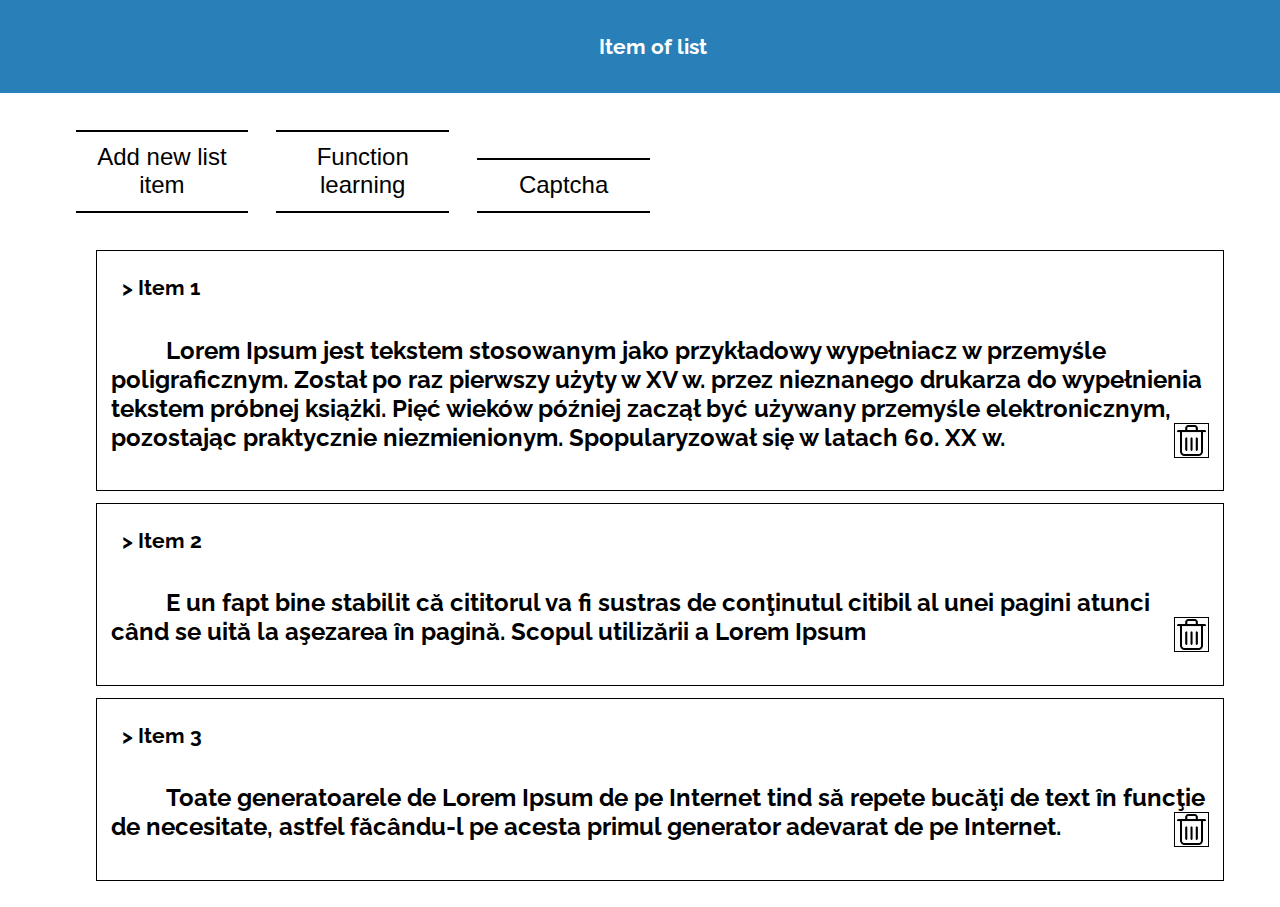
<file: index.html>
<html>
    <head>
        <script src = "app.js" defer></script>
        <link rel = "stylesheet" type = "text/css" href = "style.css">
        <title>listItem</title>
    </head>
    <body>
        <div class ="modal-bg">
            <div id ="alertRemover" class = "remover-alert">
                <h3>Do you want to remove it ?</h3>
                <button id="confirmRemoveButton">Yes</button>
                <button id="cancelRemovingItem">Nope</button>
            </div>
        </div>
        
        <a href = "index.html"><div id = "header">
            <h3>Item of list </h3>
        </div></a>

        <div class ="modalbg-new-item">
            <div id = "newItemList">
                <h3>Add new item to list</h3>
                <label>Item header :</label>
                <input id = "itemHeader" type = "text"><br>
                <label>Item descritption :</label>
                <input type = "text" id = "itemDesc"><br>
                <button class = "new-item-btn-style" id="addNewItemButton">Yes</button>
                <button class = "new-item-btn-style" id="cancelAddingNewItem">Nope</button>
            </div>
        </div>

        <div id = "divone">
            <button id = "addingNewItem">Add new list item</button>
            <a href = "functions.html"><button class = "upper-button" id = "functions-learn-page">Function learning</button></a>
            <a href = "captcha.html"><button class = "upper-button">Captcha</button></a>
        </div>  
        <ul>
            <li>
                <h3> > Item 1</h3>
                <p>Lorem Ipsum jest tekstem stosowanym jako przykładowy wypełniacz w przemyśle poligraficznym. Został po raz pierwszy użyty w XV w. przez nieznanego drukarza do wypełnienia tekstem próbnej książki. Pięć wieków później zaczął być używany przemyśle elektronicznym, pozostając praktycznie niezmienionym. Spopularyzował się w latach 60. XX w.<img id = "removeItemIcon" class = "bin-icon" src = "bin.png"></p>
            </li>
            <li >
                <h3> > Item 2</h3>
                <p>E un fapt bine stabilit că cititorul va fi sustras de conţinutul citibil al unei pagini atunci când se uită la aşezarea în pagină. Scopul utilizării a Lorem Ipsum<img id = "removeItemIcon" class = "bin-icon" src = "bin.png"></p>
            </li>
            <li>
                <h3> > Item 3</h3>
                <p>Toate generatoarele de Lorem Ipsum de pe Internet tind să repete bucăţi de text în funcţie de necesitate, astfel făcându-l pe acesta primul generator adevarat de pe Internet.<img id = "removeItemIcon" class = "bin-icon" src = "bin.png"></p>
            </li>
        </ul>
    </body>
</html>
</file>
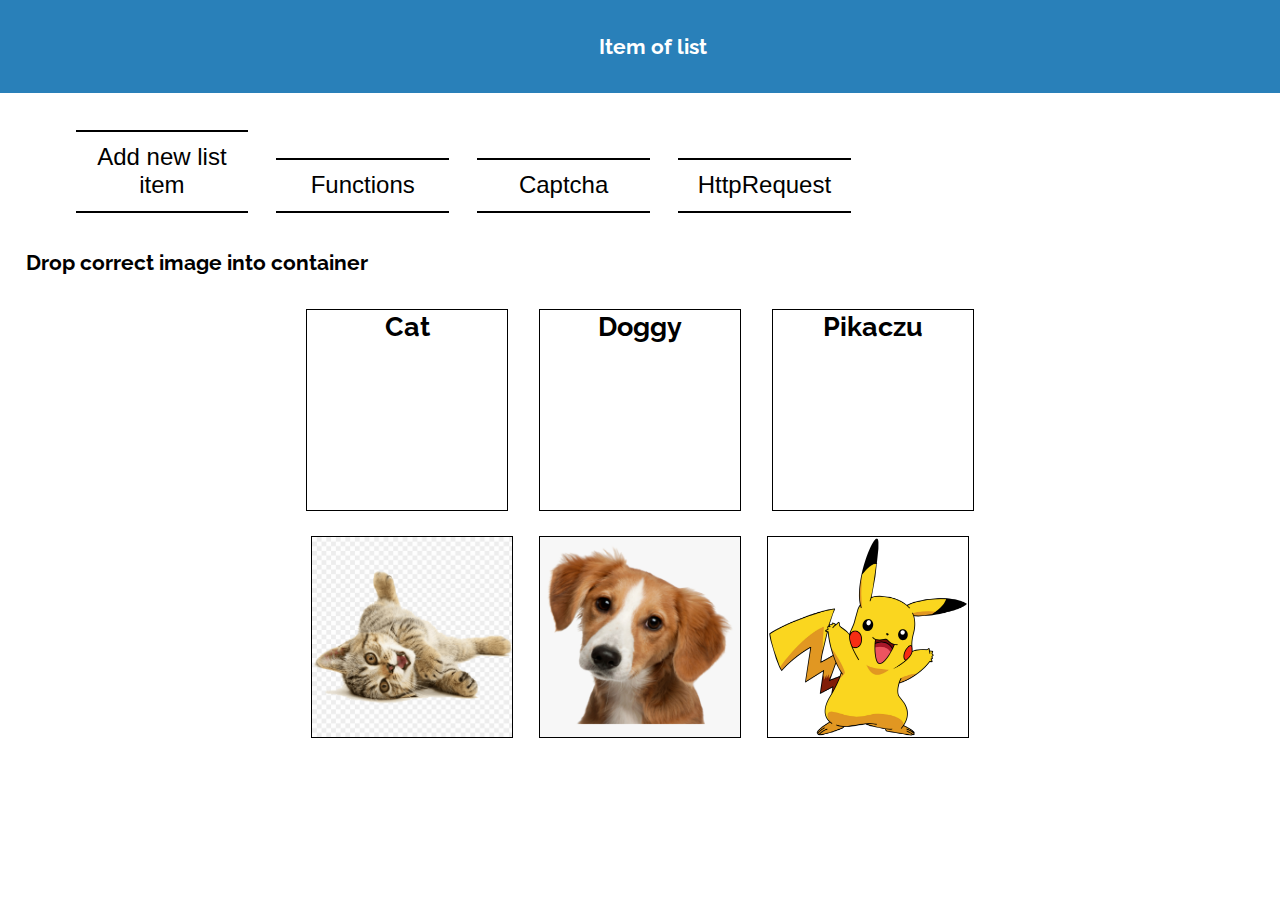
<file: captcha.html>
<html>
    <head>
        <script src = "captcha.js" defer></script>
        <link rel = "stylesheet" type = "text/css" href = "style.css">
        <title>listItem</title>
    </head>
    <body>
        <a href = "index.html"><div id = "header">
            <h3>Item of list </h3>
        </div></a>

        <div id = "divone">
            <button id = "addingNewItem">Add new list item</button>
            <a href = "functions.html"><button class = "upper-button" id = "functions-learn-page">Functions</button></a>
            <a href = "captcha.html"><button class = "upper-button">Captcha</button></a>
            <a href = "httprequest.html"><button class = "upper-button">HttpRequest</button></a>
        </div>  

        <div>
            <h3>Drop correct image into container</h3>
            <div id = "allDropboxes">
                <div class = "dropboxImage" id = "firstBoxImage"><h2 class = "boxTitles"><span class = "imgtitle"></span></h2></div>
                <div class = "dropboxImage" id = "secondBoxImage"><h2 class = "boxTitles"><span class = "imgtitle"></span></h2></div>
                <div class = "dropboxImage" id = "thirdBoxImage"> <h2 class = "boxTitles"><span class = "imgtitle"></span></h2></div>
            </div>
            <div id = "randomImages">
                
            </div>
        </div>
    </body>
</html>
</file>
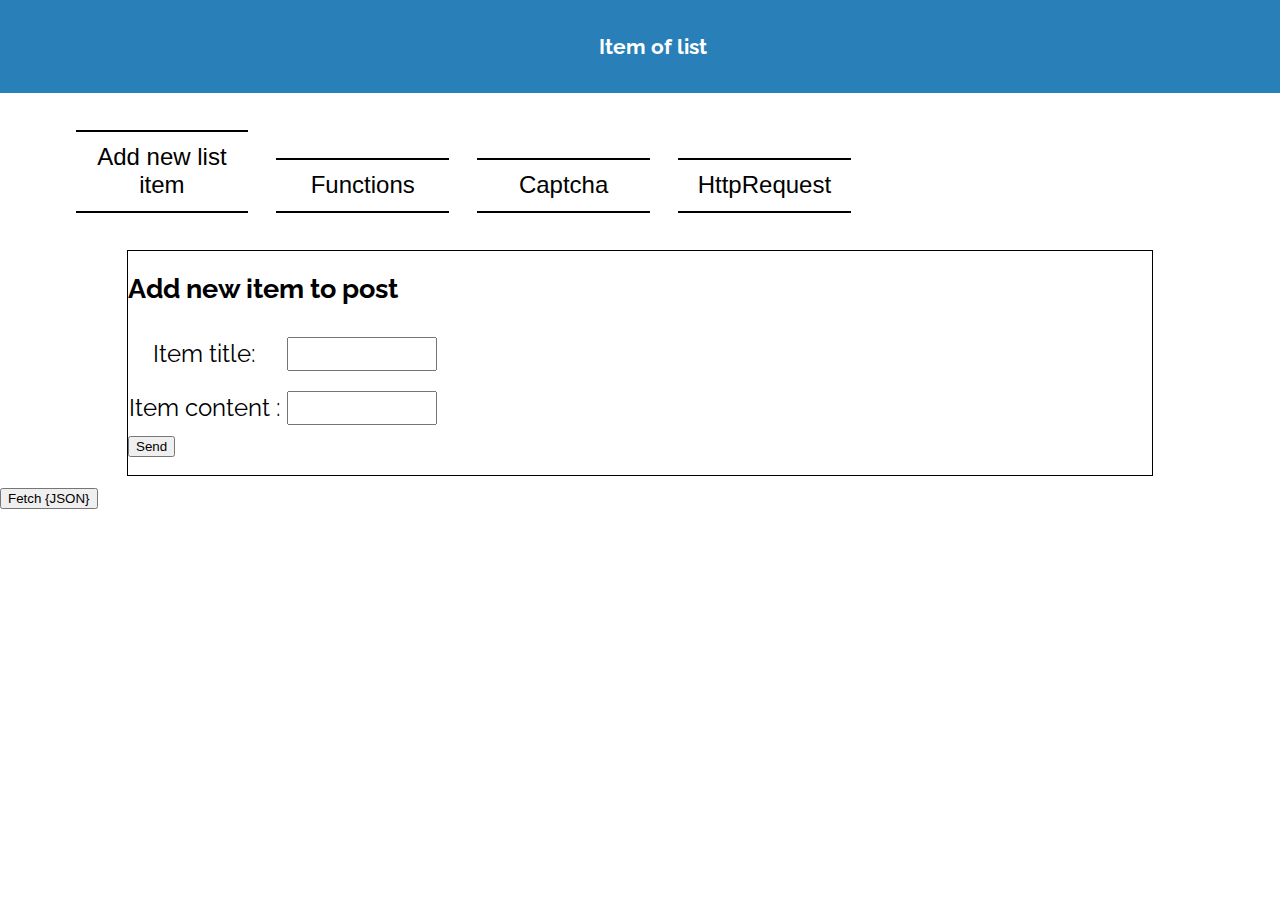
<file: httprequest.html>
<html>
    <head>
        <script src = "httpRequest.js" defer></script>
        <link rel = "stylesheet" type = "text/css" href = "style.css">
        <title>listItem</title>
    </head>
    <body>

        <template id = "posting-data-temp">
            <li class = "post-item">
                <h3></h3>
                <p></p>
                <button>Delete</button>
            </li> 
        </template>

        <div class ="modal-bg">
            <div id ="alertRemover" class = "remover-alert">
                <h3>Do you want to remove it ?</h3>
                <button id="confirmRemoveButton">Yes</button>
                <button id="cancelRemovingItem">Nope</button>
            </div>
        </div>
        
        <a href = "index.html"><div id = "header">
            <h3>Item of list </h3>
        </div></a>

        <div class ="modalbg-new-item">
            <div id = "newItemList">
                <h3>Add new item to list</h3>
                <label>Item header :</label>
                <input id = "itemHeader" type = "text"><br>
                <label>Item descritption :</label>
                <input type = "text" id = "itemDesc"><br>
                <button class = "new-item-btn-style" id="addNewItemButton">Yes</button>
                <button class = "new-item-btn-style" id="cancelAddingNewItem">Nope</button>
            </div>
        </div>

        <div id = "divone">
            <button id = "addingNewItem">Add new list item</button>
            <a href = "functions.html"><button class = "upper-button" id = "functions-learn-page">Functions</button></a>
            <a href = "captcha.html"><button class = "upper-button">Captcha</button></a>
            <a href = "httprequest.html"><button class = "upper-button">HttpRequest</button></a>
        </div>  

        <div id = "new-post-item">
            <form id = "postForm">
                <h2>Add new item to post </h2>
                <label>Item title:</label>
                <input id = "itemTitle" type = "text"><br>
                <label>Item content :</label>
                <input type = "text" id = "itemDesc"><br>
                <button type ="submit" id = "newPostItemBtn">Send</button>
            </form>
        </div>

        <button id = "fetchbtn">Fetch {JSON}</button>
        <ul class = "posts"></ul>


    </body>
</html>
</file>
<file: style.css>
@import url('https://fonts.googleapis.com/css2?family=Raleway:wght@100&display=swap');

body{
    margin:0;
    padding:0;
    font-family: 'Raleway', sans-serif;
    font-size: large;
}
#divone{
    width:90%;
    margin: 2% auto;
}
ul{
    
    width:90%;
    margin: 2% auto;
}
li{
    border:1px solid black;
    /*height:8rem;*/
    list-style: none;
    margin:1%;
    padding:0.3%;
    transition: 1s;
}
li:hover{
    -webkit-box-shadow: 1px 3px 16px 5px rgba(0,0,0,0.75);
    -moz-box-shadow: 1px 3px 16px 5px rgba(0,0,0,0.75);
    box-shadow: 1px 3px 16px 5px rgba(0,0,0,0.75);
    transition: 1s;
}
.highlight{
    background-color: red;
}
.remover-alert{
    width:80%;
    margin:1% auto;
    text-align: center;
    border:1px solid black;
    border-radius: 25px;
    padding:1%;
    position: absolute;
    background-color: white;
}
.modal-bg{
    position:fixed;
    width: 100%;
    height: 100vh;
    top:0;
    left:0;
    background-color: rgba(0,0,0,0.5);
    display: flex;
    justify-content: center;
    align-items: center;
    visibility: hidden;
}
.modal-bg.visible{
    visibility: visible;
}

.modalbg-new-item{
    position:fixed;
    width: 100%;
    height: 100vh;
    top:0;
    left:0;
    background-color: rgba(0,0,0,0.5);
    display: flex;
    justify-content: center;
    align-items: center;
    visibility: hidden;
}
.modalbg-new-item.visible{
    visibility: visible;
}
#newItemList{
    border:1px solid black;
    border-radius: 25px;
    background-color: white;
    width:70%;
    text-align: center;
}
label,input {
    display: inline-block;
    width: 150px;
    margin:1% auto; 
    font-size: 1.5rem; 
}
label{
    text-align: center;
    width: 15%;
    
}
br{
    clear:left;
}
#header{
    width:100%;
    margin:0 auto;
    background-color: #2980b9;
    padding:1% 0;
    color:white;
    text-align: center;
}
#addingNewItem, .upper-button{
    border:none;
    border-bottom: 2px solid black;
    border-top: 2px solid black;
    padding:1%;
    margin:1%;
    font-size: x-large;
    background-color: white;
    width:15%;
    
}
#addingNewItem:hover, .upper-button:hover{
    background-color: white;
    background-color: tomato;
    color:white;
    transition: 0.5s;
    cursor: pointer;
}
.new-item-btn-style{
    width:10%;
    margin:1%;
    border-radius: 25px;
}
p{
    font-size: x-large;
    padding:1%;
    text-indent: 5%;
    font-weight:bold;
}
h3{
    text-indent: 2%;
    font-weight:bold;
}
#circle{
    height: 45px;
  width: 45px;
  background-color: #bbb;
  border-radius: 50%;
  display: inline-block;
}
.highlight{
    background-color: tomato;
    transition: 2s;
}
.bin-icon{
    float:right;
    width:3%;
    border:1px solid black;
}
.bin-icon:hover{
    background-color: tomato;
    transition: 1s;
    cursor: pointer;
}
a{
    text-decoration: none;
}
.dropboxImage{
    border:1px solid black;
    width:200px;
    height:200px;
    margin:1%;
    display: inline-block;
}
#allDropboxes, #randomImages{
    text-align: center;
}
.randomizeImg{
    width:200px;
    height:200px;
    border:1px solid black;
    margin:1%;
    display: inline-block;
}
.boxTitles{
    display: inline-block;
    margin:0.5%;
}
#new-post-item{
    width:80%;
    border:1px solid black;
    margin:1% auto;
}
.approving-button{
    margin:1% auto;
    text-align: center;
    padding:1%;
}
#fetchbtn{
    text-align: center;
}
</file>
